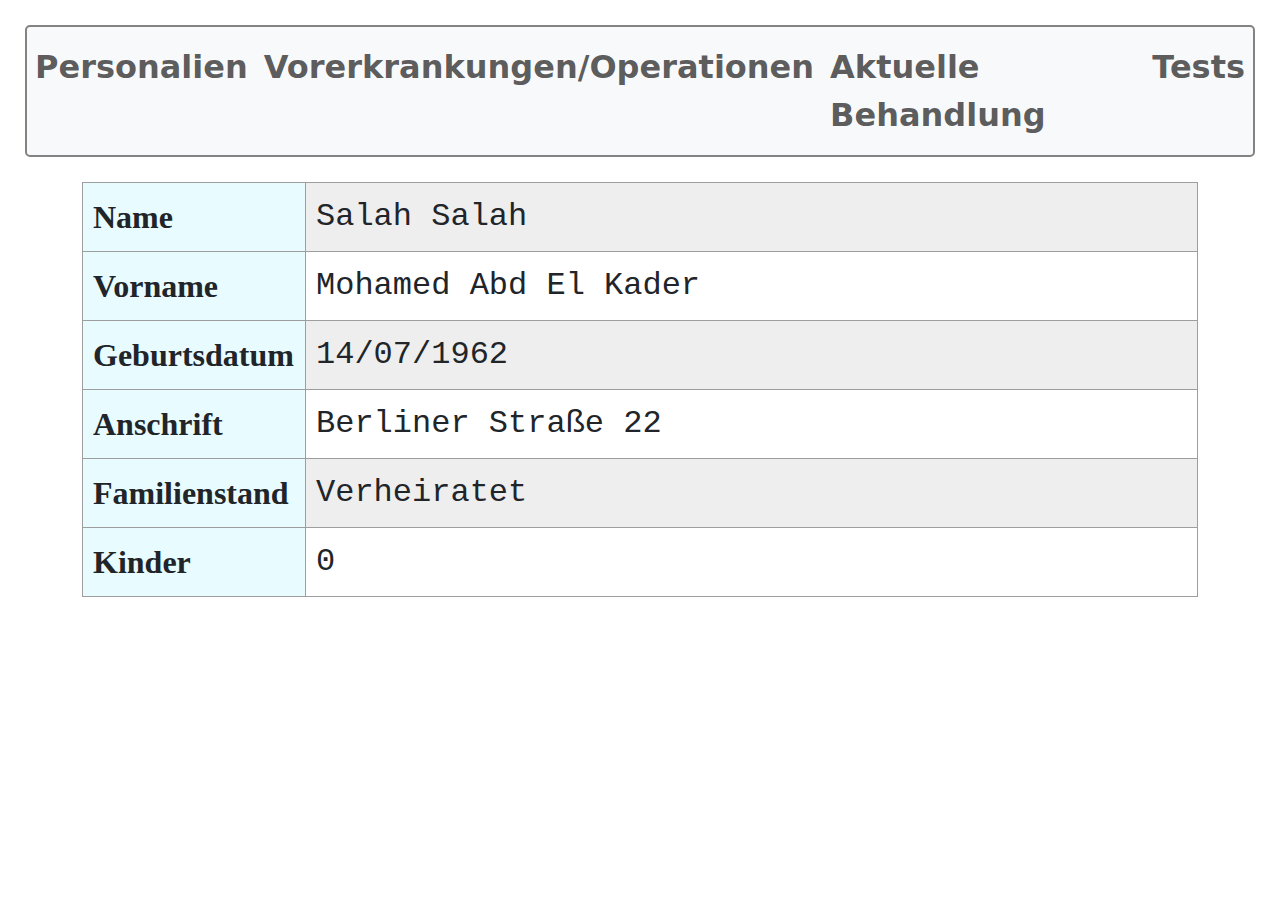
<file: Demo.html>
<!DOCTYPE html>
<html lang="en">
<head>
    <meta charset="UTF-8">
    <meta name="viewport" content="width=device-width, initial-scale=1.0">
    <title>Your Patient Information Website</title>
    <link rel="stylesheet" href="styles.css">
    <!-- Add Bootstrap CSS link -->
    <link href="https://cdn.jsdelivr.net/npm/bootstrap@5.3.0/dist/css/bootstrap.min.css" rel="stylesheet">
</head>
<body>

  <!-- Bootstrap Navbar -->
  <nav class="navbar navbar-expand-lg navbar-light bg-light" style="font-size: xx-large; font-weight: bolder;">
    <button class="navbar-toggler" type="button" data-bs-toggle="collapse" data-bs-target="#navbarNav" aria-controls="navbarNav" aria-expanded="false" aria-label="Toggle navigation">
      <span class="navbar-toggler-icon"></span>
    </button>
    <div class="collapse navbar-collapse" id="navbarNav">
      <ul class="navbar-nav">
        <li class="nav-item">
          <a class="nav-link" href="#" onclick="showSection('personalInfo')">Personalien</a>
        </li>
        <li class="nav-item">
          <a class="nav-link" href="#" onclick="showSection('antecedents')">Vorerkrankungen/Operationen</a>
        </li>
        <li class="nav-item">
          <a class="nav-link" href="#" onclick="showSection('currentTreatment')">Aktuelle Behandlung</a>
        </li>
        <li class="nav-item">
          <a class="nav-link" href="#" onclick="showSection('Tests')">Tests</a>
        </li>
      </ul>
    </div>
  </nav>

  <!-- Content Sections -->
  <div class="container">
    <div id="personalInfo" class="content-section">
      <!-- Personalien Content -->
      <table>
        <tr>
          <td style="width: 20%;">Name</td>
          <td>Salah Salah</td>
        </tr>
        <tr>
          <td>Vorname</td>
          <td>Mohamed Abd El Kader</td>
        </tr>
        <tr>
          <td>Geburtsdatum</td>
          <td>14/07/1962</td>
        </tr>
        <tr>
          <td>Anschrift</td>
          <td>Berliner Straße 22</td>
        </tr>
        <tr>
          <td>Familienstand</td>
          <td>Verheiratet</td>
        </tr>
        <tr>
          <td>Kinder</td>
          <td>0</td>
        </tr>
      </table>
      <table>
        <!-- ... -->
      </table>
    </div>

    <div id="antecedents" class="content-section" style="display: none">
      <!-- Antecedents Content -->
      <table id="ATCD">
          <thead>
              <tr id="Table-title">
                  <th style="text-align: center;font-weight: bold;">Datum</th>
                  <th style="text-align: center">Vorerkrankungen/Operationen</th>
              </tr>
          </thead>
          <tbody>
              <tr>
                  <td>2021</td>
                  <td>Diskusprolaps L4 L5 konservativ behandelt</td>
              </tr>
              <tr>
                  <td>2018</td>
                  <td>Akute bakterielle Konjunktivitis</td>
              </tr>
              <tr>
                  <td>2005</td>
                  <td>Reynaud-syndrom</td>
              </tr>
              <tr>
                  <td>1994</td>
                  <td>Tibiaschaftfraktur behandelt mit Marknagelung links ohne Komplikationen</td>
              </tr>
              <tr>
                  <td>1987</td>
                  <td>Appendektomie ohne Komplikationen</td>
              </tr>
              <tr>
                  <td>1981</td>
                  <td>Pulmonale Tuberkulose</td>
              </tr>
              <tr>
                <td>Jan 1971</td>
                <td>Bakterielle Angina</td>
              </tr>
              <tr>
                  <td>Feb/Sep/Nov 1970</td>
                  <td>Bakterielle Angina</td>
                </tr>
                <tr>
                  <td>Nov/Dez 1969</td>
                  <td>Bakterielle Angina</td>
                </tr>
                <tr>
                  <td>Okt 1967</td>
                  <td>Bakterielle Angina</td>
                </tr>

          </tbody>
      </table>
  </div>
  

    <div id="currentTreatment" class="content-section" style="display: none;">
      <!-- Current Treatment Content -->
      <h1>Current Treatement</h1>
      <h4>
        <ul>
          <li>Medic 1</li>
          <li>Medic 2</li>
          <li>Medic 3</li>
          <li>Medic 4</li>
          <li>Medic 5</li>
          <li>Medic 6</li>
        </ul>
        </h4>
      <!-- ... -->
    </div>
    
    <div id="Tests" class="content-section" style="display: none;">
      <!-- Current Treatment Content -->
      <h1>Durchgeführte Tests</h1>
      <h3>
        <ul>
          <li><a href ="https://post.healthline.com/wp-content/uploads/2022/01/CT-scan-of-the-abdomen-and-pelvis-body4.jpg" target="_blank">CT Scan</a></li>
          <li><a href ="https://im.contentlounge.net/styles/manual_crop/s3/2019-11/FCAC514C-F4B1-4B99-AA4C-F0E8945F85D0.jpeg?im=AspectCrop%2Csize%3D%2816%2C9%29%2Cgravity%3DCenter%2CallowExpansion%2CBackgroundColor%2Ccolor%3Dtransparent&hash=c51cb464897ed636259793ef7715edaba81eef9173ca763e55e2f0a1f8cbfa84" target="_blank">Blutbild</a></li>
          <li><a href ="https://stiftung-gesundheitswissen.de/sites/default/files/styles/fullwidth/public/2023-01/R%C3%B6ntgen_Oberk%C3%B6rper_Teaser.jpg.webp?itok=OCuPELYk" target="_blank">Röntgen</a></li>
        </ul>
        </h3>
      <!-- ... -->
    </div>
  </div>

  <!-- Bootstrap JS and Popper.js -->
  <script src="https://cdn.jsdelivr.net/npm/bootstrap@5.3.0/dist/js/bootstrap.bundle.min.js"></script>

  <!-- Your Custom Script -->
  <script src="script.js"></script>
</body>
</html>
</file>
<file: styles.css>
.center-container {
    font-size: xx-large;
    display: flex;
    justify-content: center;
    align-items: center;
    padding:20px;
    text-align: center;
    font-family:monospace;
    font-weight:bold;
}


.tabs {
    display: flex;
    margin-bottom: 20px;
}

.tabs button {
    background-color: #f2f2f2;
    border: 1px solid #ccc;
    padding: 12px;
    padding-left: 20px;
    padding-right: 20px;
    cursor: pointer;
    border-top-left-radius: 25px;
    border-top-right-radius: 25px;
    font-size: large;
    font-weight: bold;
}

.tabs button:hover {
    background-color: #ddd;
}


nav ul {
    list-style-type: none;
}

nav {
    border: 2px solid #838383;
    padding: 25px;
    margin:25px;
    border-radius: 5px;
}

.content-section table {
    width:100%;
    border-collapse: collapse;
    margin-top: 20px;
    font-size:xx-large;
    font-family:'Courier New', Courier, monospace
}

.content-section td {
    border: 1px solid #9e9e9e;
    padding: 10px;
}

.content-section td:first-child {
    font-weight: bold;
    font-family:Georgia, 'Times New Roman', Times, serif;
    background-color: #e8fbff;
}

.content-section tr:nth-child(even) {
    background-color: #ffffff;
}

.content-section tr:nth-child(odd) {
    background-color: #eeeeee;
}

.content-section 

#ATCD{
    font-size:x-large;
    font-family:Verdana, Geneva, Tahoma, sans-serif;
    font-weight:bold;
    margin:10px;
    border: 10px;
}

#Table-title {
    font-family:cursive;
}

.table th {
    font-size:500px;
}
</file>
